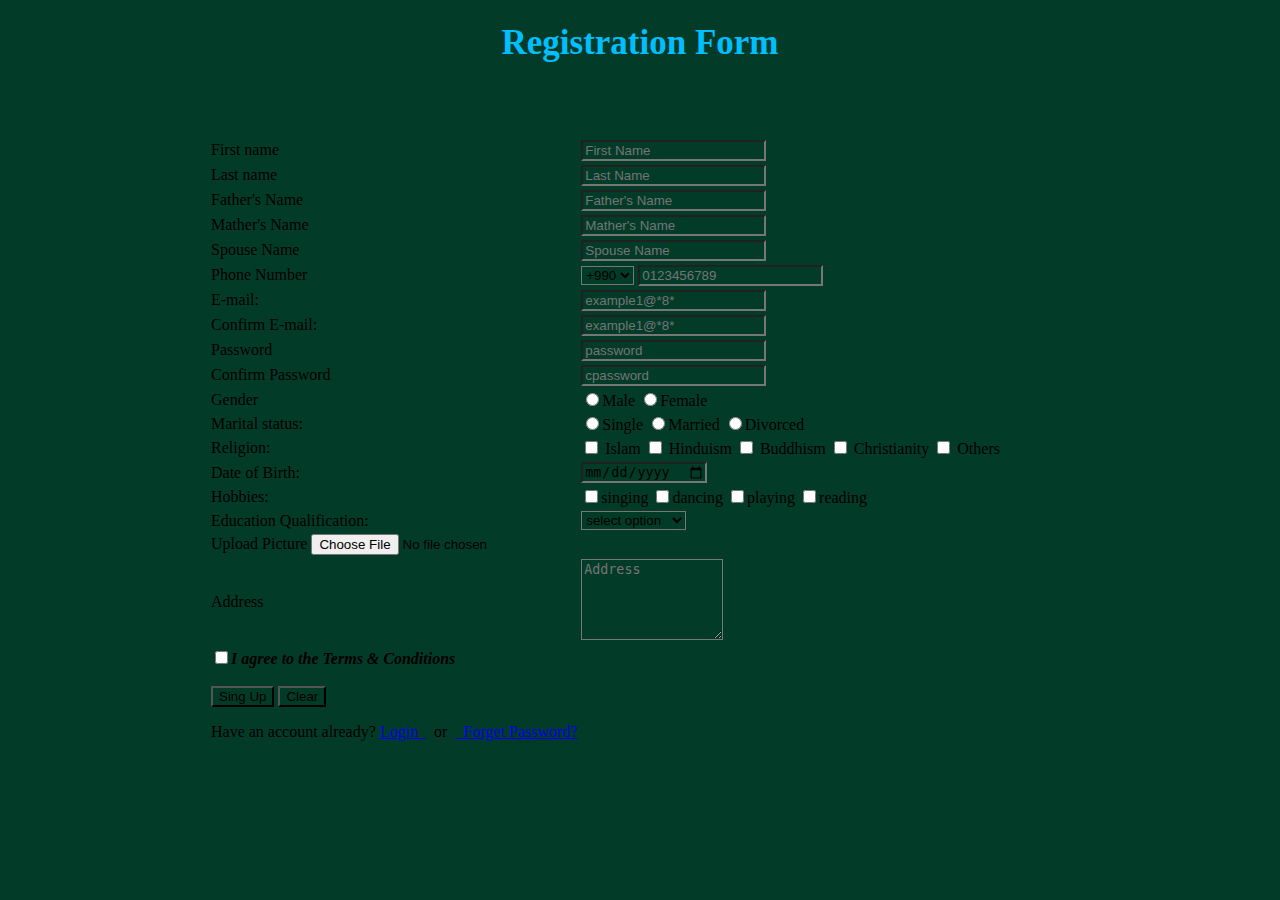
<file: index.html>
<!DOCTYPE html>
<html lang="en">
<head>
    <meta charset="UTF-8">
    <meta http-equiv="X-UA-Compatible" content="IE=edge">
    <meta name="viewport" content="width=device-width, initial-scale=1.0">
    <title>Registration form</title>
     <!-- main css file -->
     <link rel="stylesheet" href="css/index.css"
</head>
<body>
    <h1>Registration Form</h1>
    <form>
        <table>
            <tr>
                <td>
                    <label for="fname">First name</label>
                </td>
                <td>
                    <input type="text" id="fname"name="fname" placeholder="First Name" required
                </td>
            </tr>
            <tr>
                <td>
                    <label for="lname">Last name</label>
                </td>
                <td> 
                    <input type="text" id="lname"name="lname" placeholder="Last Name" required
                </td>
            </tr>
            <tr>
                <td>
                    <label for="faname">Father's Name</label>
                </td>
                <td>
                    <input type="text" id="faname"name="faname" placeholder="Father's Name" required
                </td>
            </tr>
            <tr>
                <td>
                    <label for="maname">Mather's Name</label> 
                </td>
                <td> 
                    <input type="text" id="maname"name="maname" placeholder="Mather's Name" required
                </td>
            </tr>
            <tr>
                <td>
                    <label for="sname">Spouse Name</label> 
                </td>
                <td> 
                    <input type="text" id="sname"name="sname" placeholder="Spouse Name"
                </td>
            </tr>
            <tr>
                <td>
                    <label for="phn">Phone Number</label>
                </td>
                <td>
                    <select id="phn" name="code">
                        <option value="+880">+990</option>
                        <option value="+880">+880</option>
                        <option value="+880">+770</option>
                        <option value="+880">+660</option>
                        <option value="+880">+550</option>
                    </select>
                    <input type="number" id="phn" name="code" placeholder="0123456789" required>
                </td>
            </tr>
            <tr>
                <td>
                    <label for="email">E-mail:</label> 
                </td>
                <td>
                    <input type="email" id="email" name="email" placeholder="example1@*8*" required>
                </td>
            </tr>
            <tr> 
                <td>
                    <label for="cemail">Confirm E-mail:</label> 
                </td>
                <td>
                    <input type="cemail" id="cemail" name="cemail" placeholder="example1@*8*" required>
                </td>
            </tr>
            <tr>
                <td>
                    <label for="pass"> Password</label>
                </td>
                <td>
                    <input type="password" id="pass" name="password" placeholder="password" required> 
                </td>
                <tr>
                    <td>
                       <label for="cpass">Confirm Password</label>
                    </td>
                    <td>
                        <input type="cpassword" id="cpass" name="cpassword" placeholder="cpassword" required>
                    </td>
                </tr>
            </tr>
            <tr>
                <td>
                    <label for="gender">Gender</label>
                </td>
                <td>
                    <input type="radio" id="gender" name="gender">Male
                    <input type="radio" id="gender" name="gender">Female
                </td>
            </tr>
            <tr>
                <td>
                    <label for="marridstatus">Marital status:</label>
                </td>
                <td>
                    <input type="radio" id="marridstatus" name="marridstatus">Single
                    <input type="radio" id="marridstatus" name="marridstatus">Married
                    <input type="radio" id="marridstatus" name="marridstatus">Divorced
                </td>
            </tr>
            <tr>
                <td>
                    <label for="religion">Religion:</label>
                </td>
                <td>
                    <input type="checkbox" id="religion" name="religion" value="Islam"/>
                    <label for="religion">Islam</label>
                    <input type="checkbox" id="religion" name="religion" value="Hinduism"/>
                    <label for="religion">Hinduism</label>
                    <input type="checkbox" id="religion" name="religion" value="Buddhism"/>
                    <label for="religion">Buddhism</label>
                    <input type="checkbox" id="religion" name="religion" value="Christianity"/>
                    <label for="religion">Christianity</label>
                    <input type="checkbox" id="religion" name="religion" value="Others"/>
                    <label for="religion">Others</label>
                </td>
            </tr>
            <tr>
                <td>
                    <label for="date">Date of Birth:</label>
                </td>
                <td>
                    <input type="date" id="date" name="date">
                </td>
            </tr>
            <tr>
                <td>
                    <label for="checkbox">Hobbies:</label>
                </td>
                <td>
                    <input type="checkbox" id="checkbox" name="singing">singing
                    <input type="checkbox" id="checkbox" name="Dancing">dancing
                    <input type="checkbox" id="checkbox" name="playing">playing
                    <input type="checkbox" id="checkbox" name="reading">reading
                </td>
            </tr>
            <tr>
                <td>
                   Education Qualification:
                </td>
                <td>
                    <select>
                        <option> select option</option>
                        <option>SSC</option>
                        <option>HSC</option>
                        <option>Graduation</option>
                        <option>Postgrduation</option>
                    </select>
                </td>
            </tr>
            <tr>
                <td>
                    <label for="pic">Upload Picture</label>
                    <input type="file" id="pic" name="pic" placeholder="Upload Profile Picture"
                </td>
            </tr>
            <tr>
                <td>
                    <label for="address">Address</label>
                </td>
                <td>
                    <textarea rows="5" cols="15" placeholder="Address"></textarea>
                </td>
            </tr>
            <tr>
                <td>
                   <input type="checkbox" id="Terms" name="Terms" value="Terms"><b><i>I agree to the Terms & Conditions</i></b><br/><br/>
                   <input type="submit" id="submit" name="submit" value="Sing Up">
                   <input type="reset" id="reset" name="reset" value="Clear">
                   <p>Have an account already? <a href="html/login-form.html" target="_blank">Login&nbsp;&nbsp;</a>&nbsp;&nbsp;or&nbsp;&nbsp;<a href="html/resat.html" target="_blank">&nbsp;&nbsp;Forget Password?</a></p>
                </td>
            </tr>
        </table>   
            
    </form>
</body>
</html>
</file>
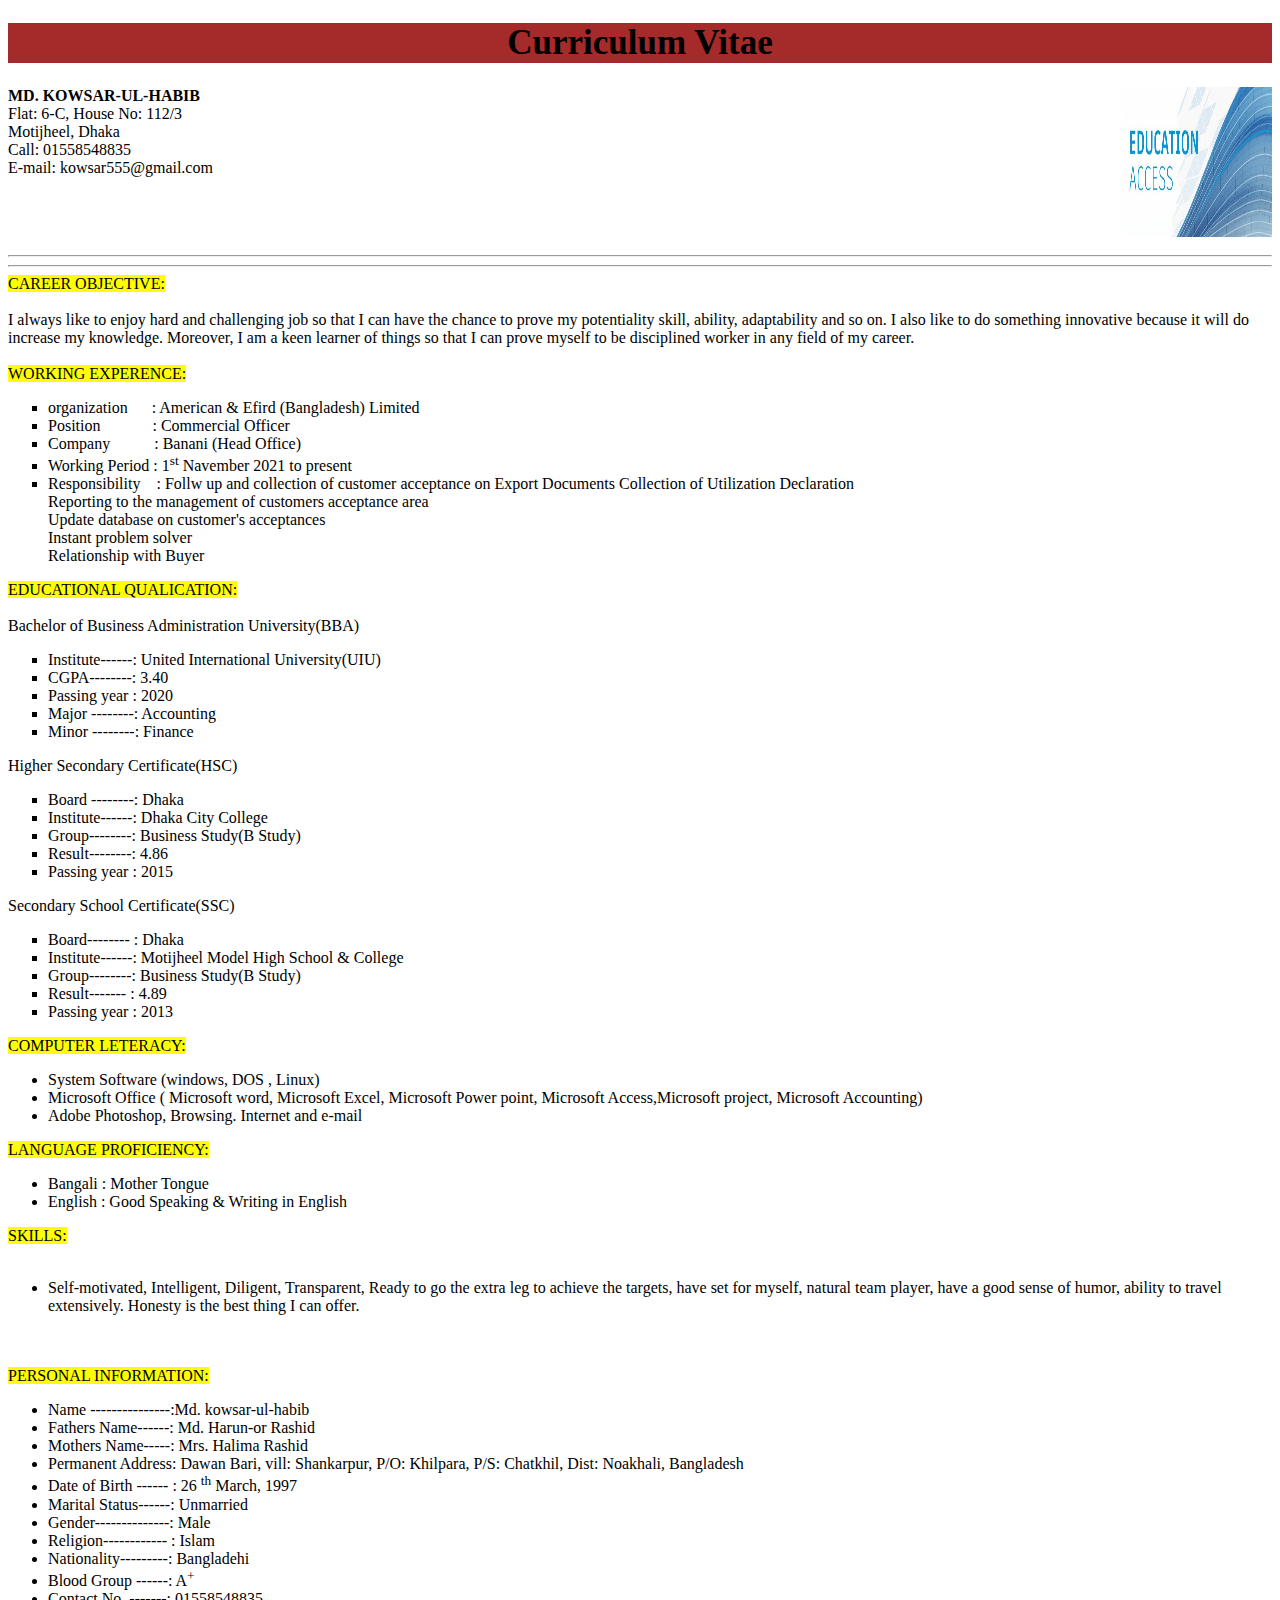
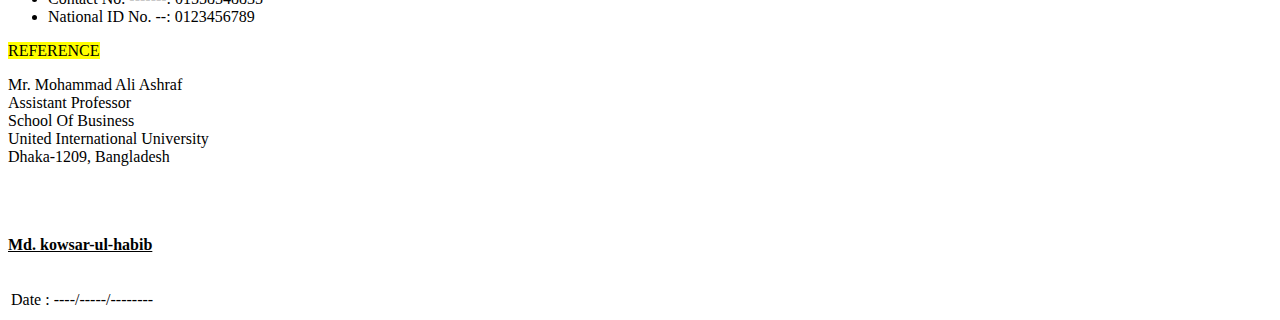
<file: html/cv.html>
<!DOCTYPE html>
<html>
    <head>
        <title>CV</title>
    </head>
    <body>
      <table>
      <h1 style="text-align:center;background-color: brown; font-size: 35px;">Curriculum Vitae</h1>
      <img src="../img/autocad.jpg" alt="autocad" width="150px" height="150px" align="right">
      
      <p><b>MD. KOWSAR-UL-HABIB</b> <br>Flat: 6-C, House No: 112/3<br> Motijheel, Dhaka <br> Call: 01558548835<br> E-mail: kowsar555@gmail.com </h3></p>
    </tr>
      </table><br><br><br><hr><hr>
      <table>
      <tr><mark>CAREER OBJECTIVE:</mark></tr><br>
      <tr><br> I always like to enjoy hard and challenging job so that I can have the chance to prove my potentiality skill, ability, adaptability and so on. I also like to do something innovative because it will do increase my knowledge. Moreover, I am a keen learner of things so that I can prove myself to be disciplined worker in any field of my career. </tr>
      <tr><br><br> <mark>WORKING EXPERENCE:</mark></tr><br>
      <tr> 
        <ul type="square">
          <li>organization &nbsp;&nbsp;&nbsp;&nbsp;&nbsp;: American & Efird (Bangladesh) Limited</li>
          <li> Position &nbsp;&nbsp;&nbsp;&nbsp;&nbsp;&nbsp;&nbsp;&nbsp;&nbsp;&nbsp;&nbsp;&nbsp;: Commercial Officer</li>
          <li> Company&nbsp;&nbsp;&nbsp;&nbsp;&nbsp;&nbsp;&nbsp;&nbsp;&nbsp;&nbsp; : Banani (Head Office)</li>
          <li> Working Period : 1<sup>st</sup> Navember 2021 to present</li>
          <li> Responsibility &nbsp;&nbsp; : Follw up and collection of customer acceptance on Export Documents Collection of Utilization Declaration <br> Reporting to the management of customers acceptance area<br> Update database on customer's acceptances<br> Instant problem solver<br> Relationship with Buyer</li>
        </ul>
      </tr>
      <tr><mark>EDUCATIONAL QUALICATION:</mark></tr><br><br>
      <tr>
        Bachelor of Business Administration University(BBA)
        <ul type="square">
          <li> Institute------: United International University(UIU)</li>
          <li> CGPA--------: 3.40</li>
          <li> Passing year : 2020</li>
          <li> Major --------: Accounting</li>
          <li> Minor --------: Finance</li>
        </ul></tr>
        <tr>Higher Secondary Certificate(HSC)
        <ul type="square">
          <li> Board --------: Dhaka</li>
          <li> Institute------: Dhaka City College</li>
          <li> Group--------: Business Study(B Study)</li>
          <li> Result--------: 4.86</li>
          <li> Passing year : 2015</li>
        </ul>
      </tr>
      <tr>Secondary School Certificate(SSC)
        <ul type="square">
          <li> Board-------- : Dhaka</li>
          <li> Institute------: Motijheel Model High School & College</li>
          <li> Group--------: Business Study(B Study)</li>
          <li> Result-------  : 4.89</li>
          <li> Passing year : 2013</li>
        </ul>
      </tr>
      <tr> <mark>COMPUTER LETERACY:</mark></tr><br>
      <tr>
        <ul>
          <li> System Software (windows, DOS , Linux)</li>
          <li> Microsoft Office ( Microsoft word, Microsoft Excel, Microsoft Power point, Microsoft Access,Microsoft project, Microsoft Accounting)</li>
          <li>Adobe Photoshop, Browsing. Internet and e-mail</li>
        </ul>
      </tr>
      <tr> <mark>LANGUAGE PROFICIENCY:</mark></tr><br>
      <tr>
        <ul>
          <li> Bangali : Mother Tongue</li>
          <li> English : Good Speaking & Writing in English</li>
        </ul>
      </tr>
      <tr><mark>SKILLS:</mark></tr> <br><br>
      <tr>
        <ul>
        <li>
        Self-motivated, Intelligent, Diligent, Transparent, Ready to go the extra leg to achieve the targets, have set for myself, natural team player, have a good sense of humor, ability to travel extensively. Honesty is the best thing I can offer.</li></ul>
      </tr><br><br>
      <tr><mark> PERSONAL INFORMATION:</mark></tr><br>
      <tr>
        <ul>
          <li>Name ---------------:Md. kowsar-ul-habib  </li>
          <li>Fathers Name------: Md. Harun-or Rashid </li>
          <li>Mothers Name-----: Mrs. Halima Rashid</li>
          <li> Permanent Address: Dawan Bari, vill: Shankarpur, P/O: Khilpara, P/S: Chatkhil, Dist: Noakhali, Bangladesh</li>
          <li>Date of Birth ------ : 26 <sup> th</sup> March, 1997	</li>
          <li>Marital Status------: Unmarried	</li>
          <li>Gender--------------: Male</li>
          <li>Religion------------ : Islam</li>
          <li>Nationality---------: Bangladehi</li>
          <li>Blood Group	------: A<sup>+</sup></li>
          <li>Contact No. -------: 01558548835 </li>
          <li>National ID No. --: 0123456789</li>
        </ul>
       
      </tr>
      <tr><mark>REFERENCE </tr><br></mark>
      <p> Mr. Mohammad Ali Ashraf<br> Assistant Professor<br> School Of Business<br> United International University<br> Dhaka-1209, Bangladesh</p><br>
      <tr><br>
        <td> Date : ----/-----/--------</td><br>
        <b><strong><u> Md. kowsar-ul-habib</u></strong></b>


    </table>
    </body>
</html>
</file>
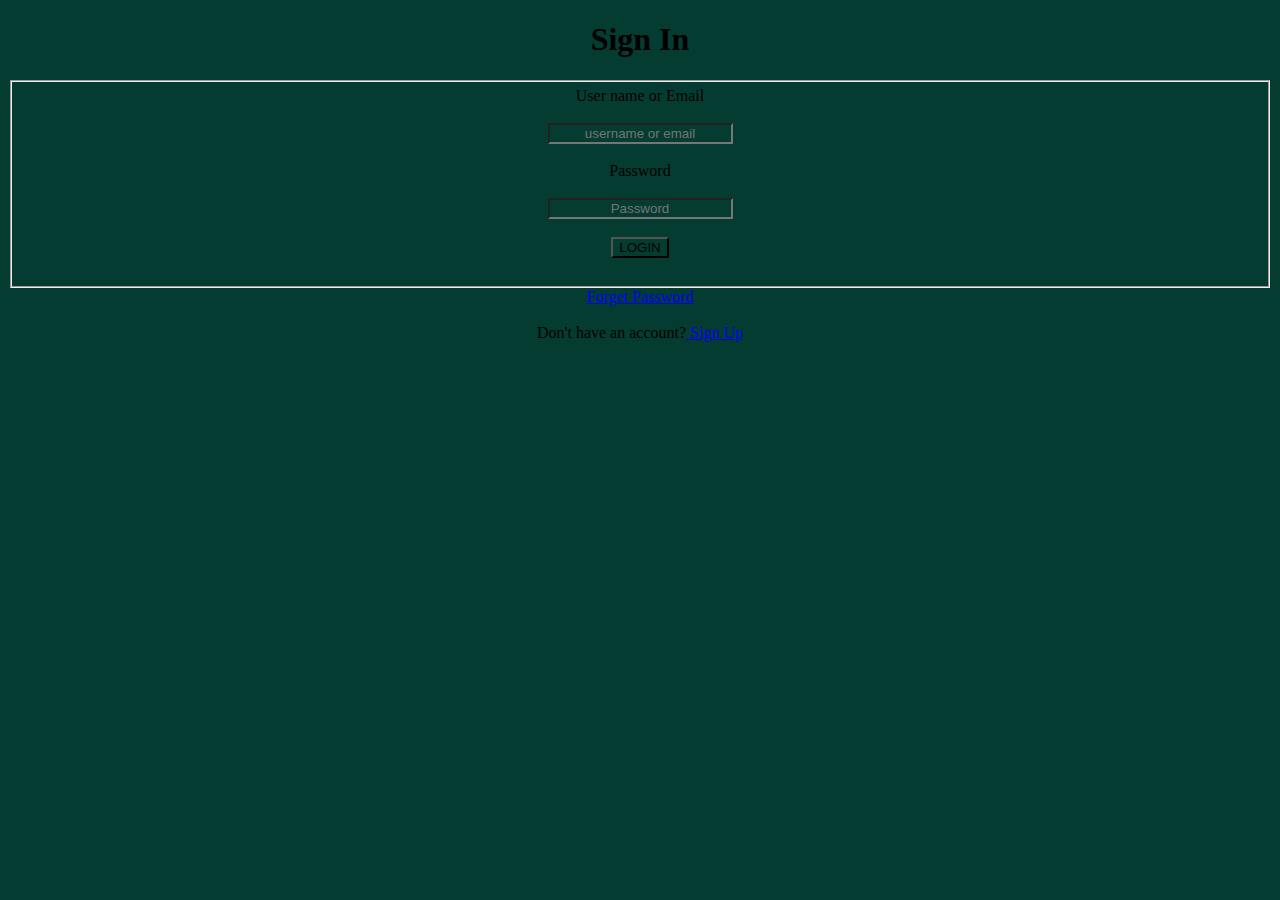
<file: html/login-form.html>
<!DOCTYPE html>
<html lang="en">
<head>
    <meta charset="UTF-8">
    <meta http-equiv="X-UA-Compatible" content="IE=edge">
    <meta name="viewport" content="width=device-width, initial-scale=1.0">
     <title>Login Form</title>
    <!-- main css file -->
    <link rel="stylesheet" href="../css/login-form .css"
</head>
<body>
    <form action="#" method="post">
        <h1>Sign In</h1>
        <fieldset>
            <label for="Email">User name or Email</label><br><br>
            <input type="email" id="email" name="email" placeholder="username or email"><br><br>
            <label for="pass">Password</label><br><br>
            <input type="password" id="pass" name="pass" placeholder="Password"><br><br>
            <input type="submit" id="submit" name="submit" value="LOGIN"> <br/><br/>
        </fieldset>
            <a href="resat.html" target="_blank">Forget Password</a><br><br>
            Don't have an account?<a href="../index.html" target="_blank">&nbsp;Sign Up</a>
        
        </form>
    </div>
</body>
</html>
</file>
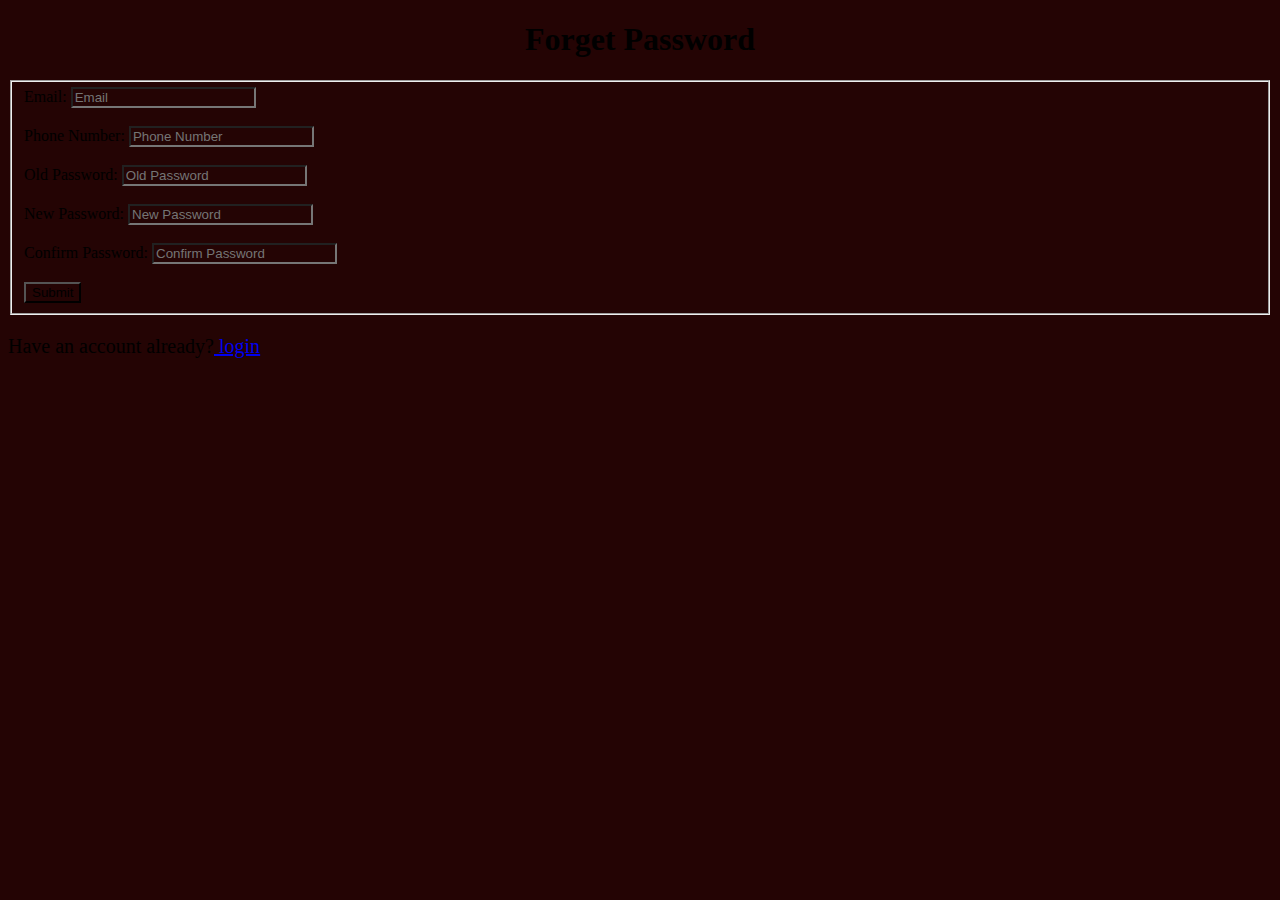
<file: html/resat.html>
<!DOCTYPE html>
<html lang="en">
<head>
    <meta charset="UTF-8">
    <meta http-equiv="X-UA-Compatible" content="IE=edge">
    <meta name="viewport" content="width=device-width, initial-scale=1.0">
    <title>Forget Password</title>
    <!-- main css file -->
    <link rel="stylesheet" href="../css/resat.css"
</head>
</head>
<body>
    <h1>Forget Password</h1>
    <fieldset>
        <label for="email">Email:</label>
        <input type="email" id="email" name="email" placeholder="Email" required /><br /><br />
        <label for="phone">Phone Number:</label>
        <input type="tel" id="phone" name="phone" placeholder="Phone Number" required /><br /><br />
        <label for="opass">Old Password:</label>
        <input type="password" id="opass" name="opass" placeholder="Old Password" required /><br /><br />
        <label for="npass">New Password:</label>
        <input type="password" id="npass" name="npass" placeholder="New Password" required /><br /><br />
        <label for="cpass">Confirm Password:</label>
        <input type="password" id="cpass" name="cpass" placeholder="Confirm Password" required /><br /><br />
        <input type="submit" id="submit" name="submit" value="Submit" />
    </fieldset>
        <p>Have an account already?<a href="login-form.html" target="_blank">&nbsp;login</a></p>
</body>
</html>
</file>
<file: css/index.css>
*{background-color:rgb(3, 59, 41)}
h1{color: deepskyblue; text-align: center;
font-size:35px;}
form{
    padding: 50px 200px;
}
</file>
<file: css/login-form .css>
*{
    background-color: rgb(4, 60, 50);text-align: center;
}
</file>
<file: css/resat.css>
*{background-color:rgb(36, 4, 4);}
h1 {
    text-align: center; background-color:rgb(36, 4, 4);
}
p {
font-size: 20px;
}
</file>
